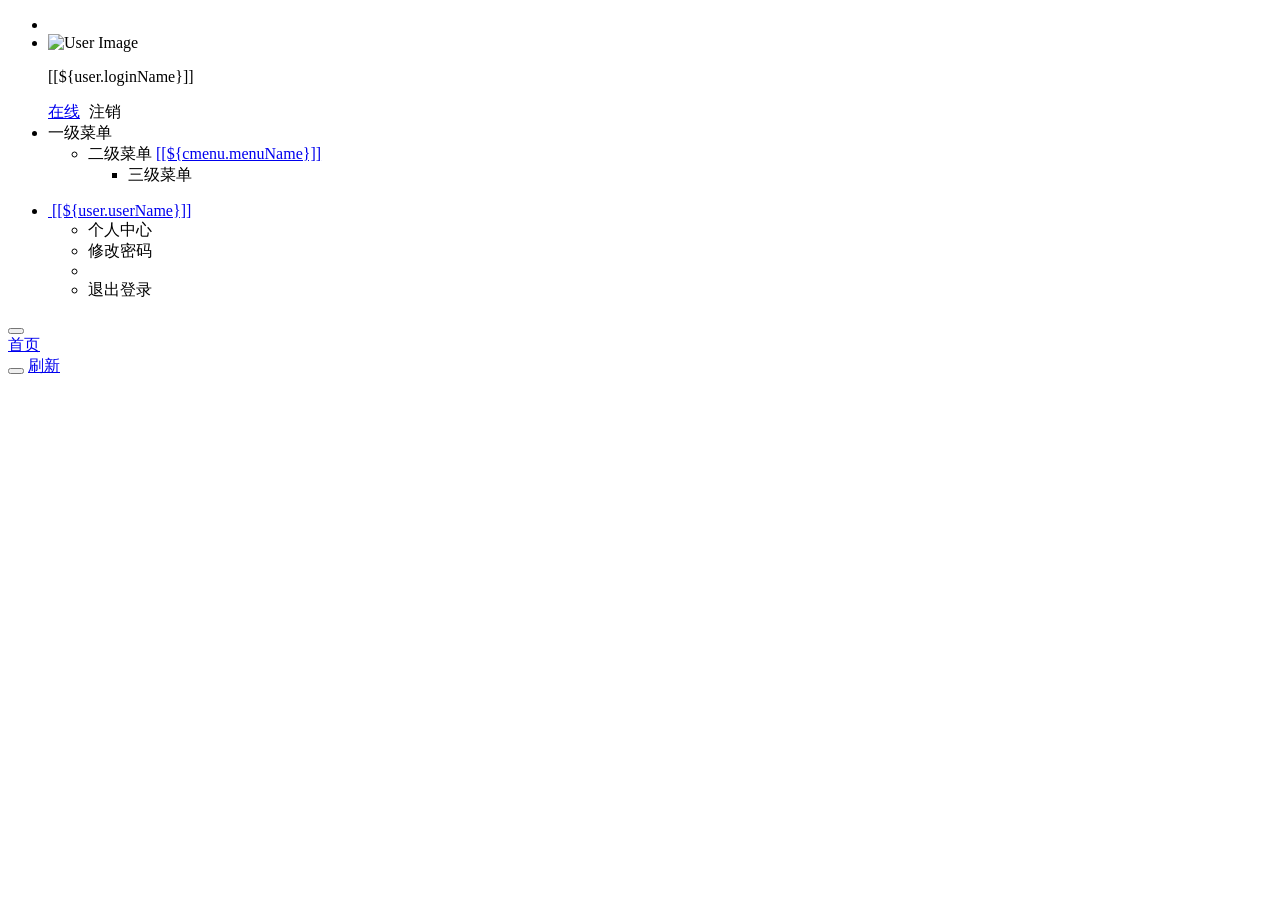
<file: gp_ctms-master/gp-admin/src/main/resources/templates/index.html>
<!DOCTYPE html>
<html  lang="zh" xmlns:th="http://www.thymeleaf.org">
<head>
    <meta charset="utf-8">
    <meta name="viewport" content="width=device-width, initial-scale=1.0">
    <meta name="renderer" content="webkit">
    <title th:text="${@config.getKey('sys.name')}">系统首页</title>
    <!--[if lt IE 9]>
    <meta http-equiv="refresh" content="0;ie.html"/>
    <![endif]-->
    <link th:href="@{favicon.ico}" rel="stylesheet"/>
    <link th:href="@{/css/bootstrap.min.css}" rel="stylesheet"/>
    <link th:href="@{/css/jquery.contextMenu.min.css}" rel="stylesheet"/>
    <link th:href="@{/css/font-awesome.min.css}" rel="stylesheet"/>
    <link th:href="@{/css/animate.css}" rel="stylesheet"/>
    <link th:href="@{/css/style.css}" rel="stylesheet"/>
    <link th:href="@{/css/skins.css}" rel="stylesheet"/>
    <link th:href="@{/ruoyi/css/ry-ui.css?v=3.4.0}" rel="stylesheet"/>
    <link th:href="@{/ajax/libs/toastr/toastr.min.css}" rel="stylesheet"/>
    <style type="text/css">
    	.navbar-header {
    		width:auto;
    	}
    	
        .firstNav {
            overflow: hidden;
            display: flex;
            margin-top: 11px;
        }

        .firstNav li {
            list-style: none;
            float: left;
            font-size: 14px;
            border-radius: 5px;
            padding: 5px;
            box-sizing: border-box;
            margin-left: 20px;
        }

        .first-current {
           background-color: #1ab394; 
        }

        .firstNav .fa,
        .firstNav .nav-label {
            color: #fff;
        }
    	
    </style>
</head>
<body class="fixed-sidebar full-height-layout gray-bg" style="overflow: hidden" th:classappend="|${@config.getKey('sys.index.sideTheme')} ${@config.getKey('sys.index.skinName')}|">
<div id="wrapper">
    <!--左侧导航开始-->
    <nav class="navbar-default navbar-static-side" role="navigation">
        <div class="nav-close">
            <i class="fa fa-times-circle"></i>
        </div>
        <div class="sidebar-collapse" >
            <ul class="nav" id="side-menu">
                <li class="logo"   style="padding:0px;" >
				     <!-- <span class="logo-lg">MORAL</span>  -->
				     <img th:src="@{/logo.png}" style="height:100%;width:200px;" />
            	</li>
            	<li>
            		<div class="user-panel">
            			<a class="menuItem" title="个人中心" th:href="@{/system/user/profile}"> 
            				<div class="hide" th:text="个人中心"></div>
					        <div class="pull-left image">
		                    	<img th:src="(${user.avatar} == '') ? @{/img/profile.jpg} : @{${user.avatar}}" class="img-circle" alt="User Image"  style="max-height:45px" >
					        </div>
				        </a>
				        <div class="pull-left info">
				          <p>[[${user.loginName}]]</p>
				          <a href="#"><i class="fa fa-circle text-success"></i> 在线</a>
				          <a th:href="@{logout}" style="padding-left:5px;"><i class="fa fa-sign-out text-danger"></i> 注销</a>
				        </div>
				    </div>
            	</li>
            	<!-- 
                 <li class="active">
                    <a href="index.html"><i class="fa fa-home"></i> <span class="nav-label">主页</span> <span class="fa arrow"></span></a>
                    <ul class="nav nav-second-level">
                        <li class="active"><a class="menuItem" th:href="@{/system/main}">主页</a></li>
                    </ul>
                </li>
                 -->
                <li th:each="menu : ${menus}" class="navigation" th:name="${menu.menuTopId}" >
                	<a th:class="@{${menu.url != '' && menu.url != '#'} ? ${menu.target}}" th:href="@{${menu.url == ''} ? |#| : ${menu.url}}">
                		<i class="fa fa-bar-chart-o" th:class="${menu.icon}"></i>
                    	<span class="nav-label" th:text="${menu.menuName}">一级菜单</span> 
                    	<span th:class="${menu.url == '' || menu.url == '#'} ? |fa arrow|"></span>
                	</a>
                    <ul class="nav nav-second-level collapse">
						<li th:each="cmenu : ${menu.children}">
							<a th:if="${#lists.isEmpty(cmenu.children)}" th:class="${cmenu.target == ''} ? |menuItem| : ${cmenu.target}" th:utext="${cmenu.menuName}" th:href="@{${cmenu.url}}">二级菜单</a>
							<a th:if="${not #lists.isEmpty(cmenu.children)}" href="#">[[${cmenu.menuName}]]<span class="fa arrow"></span></a>
							<ul th:if="${not #lists.isEmpty(cmenu.children)}" class="nav nav-third-level">
								<li th:each="emenu : ${cmenu.children}"><a th:class="${emenu.target == ''} ? |menuItem| : ${emenu.target}" th:text="${emenu.menuName}" th:href="@{${emenu.url}}">三级菜单</a></li>
							</ul>
						</li>
					</ul>      
                </li>
                
                
                
            </ul>
        </div>
    </nav>
    <!--左侧导航结束-->
    
    <!--右侧部分开始-->
    <div id="page-wrapper" class="gray-bg dashbard-1">
        <div class="row border-bottom">
            <nav class="navbar navbar-static-top" role="navigation" style="margin-bottom: 0">
                <div class="navbar-header">
                    <a class="navbar-minimalize minimalize-styl-2" style="color:#FFF;" href="#" title="收起菜单">
                    	<i class="fa fa-bars"></i>
                    </a>
                    
                    <!-- 顶部菜单部分****************************************  
                    <ul class="firstNav">
                       <li  th:name="|top${topmenu.menuId}|"  th:class="${topmenuStatus.first}?'first-current':''"  th:each="topmenu,topmenuStatus : ${topMenus}" >
                           <a >
                               <i class="fa fa-bar-chart-o" th:class="${topmenu.icon}"></i>
                               <span class="nav-label" th:text="${topmenu.menuName}">主页</span>
                           </a>
                       </li>
                    </ul>-->
                    <!-- 顶部菜单部分*************************************** -->
                </div>
                
                <ul class="nav navbar-top-links navbar-right welcome-message">
	                <!-- 
	                	<li><a title="全屏显示" href="javascript:void(0)" id="fullScreen"><i class="fa fa-arrows-alt"></i> 全屏显示</a></li>
                     -->
                     
                    <li class="dropdown user-menu">
						<a href="javascript:void(0)" class="dropdown-toggle" data-hover="dropdown">
							<img th:src="(${user.avatar} == '') ? @{/img/profile.jpg} : @{${user.avatar}}" class="user-image">
							<span class="hidden-xs">[[${user.userName}]]</span>
						</a>
						<ul class="dropdown-menu">
							<li class="mt5">
								<a th:href="@{/system/user/profile}" class="menuItem">
								<i class="fa fa-user"></i> 个人中心</a>
							</li>
							<li>
								<a onclick="resetPwd()" class="menuItem">
								<i class="fa fa-key"></i> 修改密码</a>
							</li>
							<li class="divider"></li>
							<li>
								<a th:href="@{logout}">
								<i class="fa fa-sign-out"></i> 退出登录</a>
							</li>
						</ul>
					</li>
                </ul>
            </nav>
        </div>
        <div class="row content-tabs">
            <button class="roll-nav roll-left tabLeft">
                <i class="fa fa-backward"></i>
            </button>
            <nav class="page-tabs menuTabs">
                <div class="page-tabs-content">
                    <a href="javascript:;" class="active menuTab" data-id="/system/main">首页</a>
                </div>
            </nav>
            <button class="roll-nav roll-right tabRight">
                <i class="fa fa-forward"></i>
            </button>
            <a href="#" class="roll-nav roll-right tabReload"><i class="fa fa-refresh"></i> 刷新</a>
        </div>
        
        <a id="ax_close_max" class="ax_close_max" href="#" title="关闭全屏"> <i class="fa fa-times-circle-o"></i> </a>
                    
        <div class="row mainContent" id="content-main">
            <iframe class="RuoYi_iframe" name="iframe0" width="100%" height="100%" data-id="/system/main"
                    th:src="@{/system/main}" frameborder="0" seamless></iframe>
        </div>
        <div class="footer">
            <div class="pull-right" th:text="${@config.getKey('sys.copyright')}"></div>
        </div>
    </div>
    <!--右侧部分结束-->
</div>
<!-- 全局js -->
<script th:src="@{/js/jquery.min.js}"></script>
<script th:src="@{/js/bootstrap.min.js}"></script>
<script th:src="@{/js/plugins/metisMenu/jquery.metisMenu.js}"></script>
<script th:src="@{/js/plugins/slimscroll/jquery.slimscroll.min.js}"></script>
<script th:src="@{/js/jquery.contextMenu.min.js}"></script>
<script th:src="@{/ajax/libs/blockUI/jquery.blockUI.js}"></script>
<script th:src="@{/ajax/libs/layer/layer.min.js}"></script>
<script th:src="@{/ruoyi/js/ry-ui.js?v=3.4.0}"></script>
<script th:src="@{/ruoyi/index.js}"></script>
<script th:src="@{/ajax/libs/fullscreen/jquery.fullscreen.js}"></script>
<script th:src="@{/ajax/libs/toastr/toastr.min.js}"></script>
<script th:inline="javascript"> 
var ctx = [[@{/}]];
/*用户管理-重置密码*/
function resetPwd() {
    var url = ctx + 'system/user/profile/resetPwd';
    $.modal.open("重置密码", url, '800', '500');
}

$(function(){
	$('.firstNav').on('click', 'li', function () {
         // 类名切换
         $(this).addClass('first-current').siblings().removeClass('first-current')
         id = $(this).attr('name').substring(3);
         var url = $(this).attr("data-url");
         if(url == null || url == ''){
         	// 遍历所有navigation
             $('.navigation').hide();
             $.each($('.navigation'), function (index, item) {
                 if (id == $(item).attr('name')) {
                     $(document.getElementsByName(id)).show();
                 }
             })
         } else {
         	window.open(ctx + url);                  	
         }
    })
});



</script>
</body>
</html>
</file>
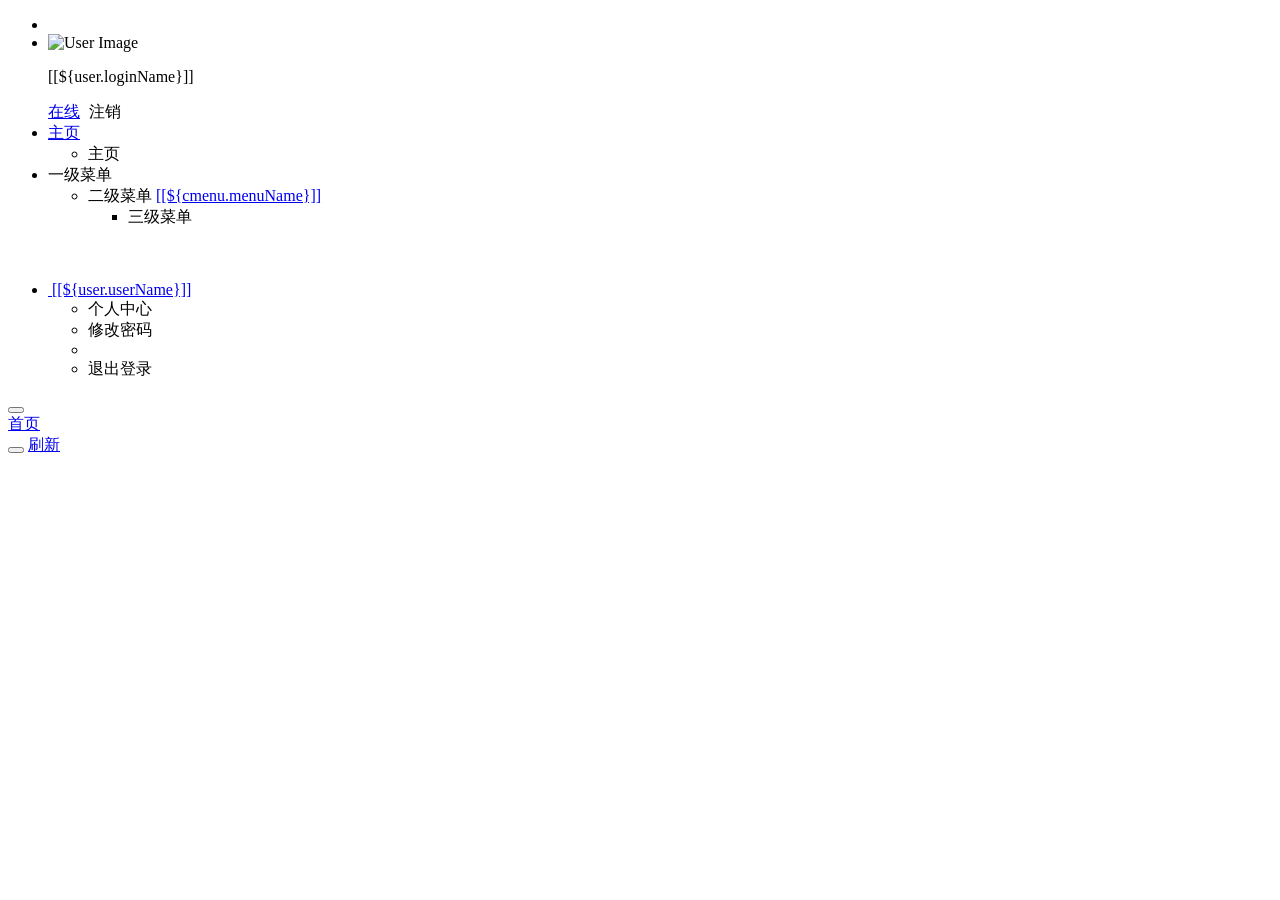
<file: gp_ctms-master/gp-admin/src/main/resources/templates/index_v2.html>
<!DOCTYPE html>
<html  lang="zh" xmlns:th="http://www.thymeleaf.org">
<head>
    <meta charset="utf-8">
    <meta name="viewport" content="width=device-width, initial-scale=1.0">
    <meta name="renderer" content="webkit">
    <title th:text="${@config.getKey('sys.name')}">系统首页</title>
    <!--[if lt IE 9]>
    <meta http-equiv="refresh" content="0;ie.html"/>
    <![endif]-->
    <link th:href="@{favicon.ico}" rel="stylesheet"/>
    <link th:href="@{/css/bootstrap.min.css}" rel="stylesheet"/>
    <link th:href="@{/css/jquery.contextMenu.min.css}" rel="stylesheet"/>
    <link th:href="@{/css/font-awesome.min.css}" rel="stylesheet"/>
    <link th:href="@{/css/animate.css}" rel="stylesheet"/>
    <link th:href="@{/css/style.css}" rel="stylesheet"/>
    <link th:href="@{/css/skins.css}" rel="stylesheet"/>
    <link th:href="@{/ruoyi/css/ry-ui.css?v=3.4.0}" rel="stylesheet"/>
    <link th:href="@{/ajax/libs/toastr/toastr.min.css}" rel="stylesheet"/>
    <style type="text/css">
        .navbar-header {
            width:auto;
        }
    </style>
</head>
<body class="fixed-sidebar full-height-layout gray-bg" style="overflow: hidden" th:classappend="|${@config.getKey('sys.index.sideTheme')} ${@config.getKey('sys.index.skinName')}|">
<div id="wrapper">
    <!--左侧导航开始-->
    <nav class="navbar-default navbar-static-side" role="navigation">
        <div class="nav-close">
            <i class="fa fa-times-circle"></i>
        </div>
        <div class="sidebar-collapse" >
            <ul class="nav" id="side-menu">
                <li class="logo">
                     <!-- <span class="logo-lg">MORAL</span>  -->
                     <img th:src="@{${@config.getKey('sys.logo')}}" style="height:100%;width:100%" />
                </li>
                <li>
                    <div class="user-panel">
                        <a class="menuItem" title="个人中心" th:href="@{/system/user/profile}"> 
                            <div class="hide" th:text="个人中心"></div>
                            <div class="pull-left image">
                                <img th:src="(${user.avatar} == '') ? @{/img/profile.jpg} : @{${user.avatar}}" class="img-circle" alt="User Image"  style="max-height:45px" >
                            </div>
                        </a>
                        <div class="pull-left info">
                          <p>[[${user.loginName}]]</p>
                          <a href="#"><i class="fa fa-circle text-success"></i> 在线</a>
                          <a th:href="@{logout}" style="padding-left:5px;"><i class="fa fa-sign-out text-danger"></i> 注销</a>
                        </div>
                    </div>
                </li>
                 <li class="active">
                    <a href="index.html"><i class="fa fa-home"></i> <span class="nav-label">主页</span> <span class="fa arrow"></span></a>
                    <ul class="nav nav-second-level">
                        <li class="active"><a class="menuItem" th:href="@{/system/main}">主页</a></li>
                    </ul>
                </li>
                <li th:each="menu : ${menus}">
                    <a th:class="@{${menu.url != '' && menu.url != '#'} ? ${menu.target}}" th:href="@{${menu.url == ''} ? |#| : ${menu.url}}">
                        <i class="fa fa-bar-chart-o" th:class="${menu.icon}"></i>
                        <span class="nav-label" th:text="${menu.menuName}">一级菜单</span> 
                        <span th:class="${menu.url == '' || menu.url == '#'} ? |fa arrow|"></span>
                    </a>
                    <ul class="nav nav-second-level collapse">
                        <li th:each="cmenu : ${menu.children}">
                            <a th:if="${#lists.isEmpty(cmenu.children)}" th:class="${cmenu.target == ''} ? |menuItem| : ${cmenu.target}" th:utext="${cmenu.menuName}" th:href="@{${cmenu.url}}">二级菜单</a>
                            <a th:if="${not #lists.isEmpty(cmenu.children)}" href="#">[[${cmenu.menuName}]]<span class="fa arrow"></span></a>
                            <ul th:if="${not #lists.isEmpty(cmenu.children)}" class="nav nav-third-level">
                                <li th:each="emenu : ${cmenu.children}"><a th:class="${emenu.target == ''} ? |menuItem| : ${emenu.target}" th:text="${emenu.menuName}" th:href="@{${emenu.url}}">三级菜单</a></li>
                            </ul>
                        </li>
                    </ul>
                </li>
            </ul>
        </div>
    </nav>
    <!--左侧导航结束-->
    
    <!--右侧部分开始-->
    <div id="page-wrapper" class="gray-bg dashbard-1">
        <div class="row border-bottom">
            <nav class="navbar navbar-static-top" role="navigation" style="margin-bottom: 0">
                <div class="navbar-header">
                    <a class="navbar-minimalize minimalize-styl-2" style="color:#FFF;" href="#" title="收起菜单">
                        <i class="fa fa-bars"></i>
                    </a>
                </div>
                
                <div class="navbar-header">
                    <a class=" minimalize-styl-2" style="color:#FFF;" href="#" title="系统管理"   >
                        <i class="fa"></i>系统管理
                    </a>
                    <a class=" minimalize-styl-2" style="color:#FFF;" th:href="@{/chart/overview/index}"   target="_blank" title="驾驶舱"   >
                        <i class="fa"></i>驾驶舱
                    </a>
                </div>
                <ul class="nav navbar-top-links navbar-right welcome-message">
                    <!-- 
                        <li><a title="全屏显示" href="javascript:void(0)" id="fullScreen"><i class="fa fa-arrows-alt"></i> 全屏显示</a></li>
                     -->
                     
                    <li class="dropdown user-menu">
                        <a href="javascript:void(0)" class="dropdown-toggle" data-hover="dropdown">
                            <img th:src="(${user.avatar} == '') ? @{/img/profile.jpg} : @{${user.avatar}}" class="user-image">
                            <span class="hidden-xs">[[${user.userName}]]</span>
                        </a>
                        <ul class="dropdown-menu">
                            <li class="mt5">
                                <a th:href="@{/system/user/profile}" class="menuItem">
                                <i class="fa fa-user"></i> 个人中心</a>
                            </li>
                            <li>
                                <a onclick="resetPwd()" class="menuItem">
                                <i class="fa fa-key"></i> 修改密码</a>
                            </li>
                            <li class="divider"></li>
                            <li>
                                <a th:href="@{logout}">
                                <i class="fa fa-sign-out"></i> 退出登录</a>
                            </li>
                        </ul>
                    </li>
                </ul>
            </nav>
        </div>
        <div class="row content-tabs">
            <button class="roll-nav roll-left tabLeft">
                <i class="fa fa-backward"></i>
            </button>
            <nav class="page-tabs menuTabs">
                <div class="page-tabs-content">
                    <a href="javascript:;" class="active menuTab" data-id="/system/main">首页</a>
                </div>
            </nav>
            <button class="roll-nav roll-right tabRight">
                <i class="fa fa-forward"></i>
            </button>
            <a href="#" class="roll-nav roll-right tabReload"><i class="fa fa-refresh"></i> 刷新</a>
        </div>
        
        <a id="ax_close_max" class="ax_close_max" href="#" title="关闭全屏"> <i class="fa fa-times-circle-o"></i> </a>
                    
        <div class="row mainContent" id="content-main">
            <iframe class="RuoYi_iframe" name="iframe0" width="100%" height="100%" data-id="/system/main"
                    th:src="@{/system/main}" frameborder="0" seamless></iframe>
        </div>
        <div class="footer">
            <div class="pull-right" th:text="${@config.getKey('sys.copyright')}"></div>
        </div>
    </div>
    <!--右侧部分结束-->
</div>
<!-- 全局js -->
<script th:src="@{/js/jquery.min.js}"></script>
<script th:src="@{/js/bootstrap.min.js}"></script>
<script th:src="@{/js/plugins/metisMenu/jquery.metisMenu.js}"></script>
<script th:src="@{/js/plugins/slimscroll/jquery.slimscroll.min.js}"></script>
<script th:src="@{/js/jquery.contextMenu.min.js}"></script>
<script th:src="@{/ajax/libs/blockUI/jquery.blockUI.js}"></script>
<script th:src="@{/ajax/libs/layer/layer.min.js}"></script>
<script th:src="@{/ruoyi/js/ry-ui.js?v=3.4.0}"></script>
<script th:src="@{/ruoyi/index.js}"></script>
<script th:src="@{/ajax/libs/fullscreen/jquery.fullscreen.js}"></script>
<script th:src="@{/ajax/libs/toastr/toastr.min.js}"></script>
<script th:inline="javascript"> 
var ctx = [[@{/}]];
/*用户管理-重置密码*/
function resetPwd() {
    var url = ctx + 'system/user/profile/resetPwd';
    $.modal.open("重置密码", url, '800', '500');
}

$(function(){
    connect();
});

/* websocket连接*/
function connect(){
    var userId = [[${user.userId}]];
    var url = "ws://127.0.0.1:8888/websocket/" + userId;
    if ('WebSocket' in window){
        ws = new WebSocket(url);
    } else if ('MozWebSocket' in window){
        ws = new MozWebSocket(url);
    } else{
        // alert("该浏览器不支持websocket");
    }
    ws.onmessage = function(evt) {
        toastr.options = {  
                closeButton: false,  
                debug: false,  
                progressBar: false,  
                positionClass: "toast-bottom-right",  
                showDuration: "300",  
                hideDuration: "1000",  
                timeOut: "5000",  
                extendedTimeOut: "1000",  
                showEasing: "swing",  
                hideEasing: "linear",  
                showMethod: "fadeIn",  
                hideMethod: "fadeOut"  
            };
         toastr.info(evt.data); 
        // 标题通知
        document.title = '【新消息】';
    };
}


</script>
</body>
</html>
</file>
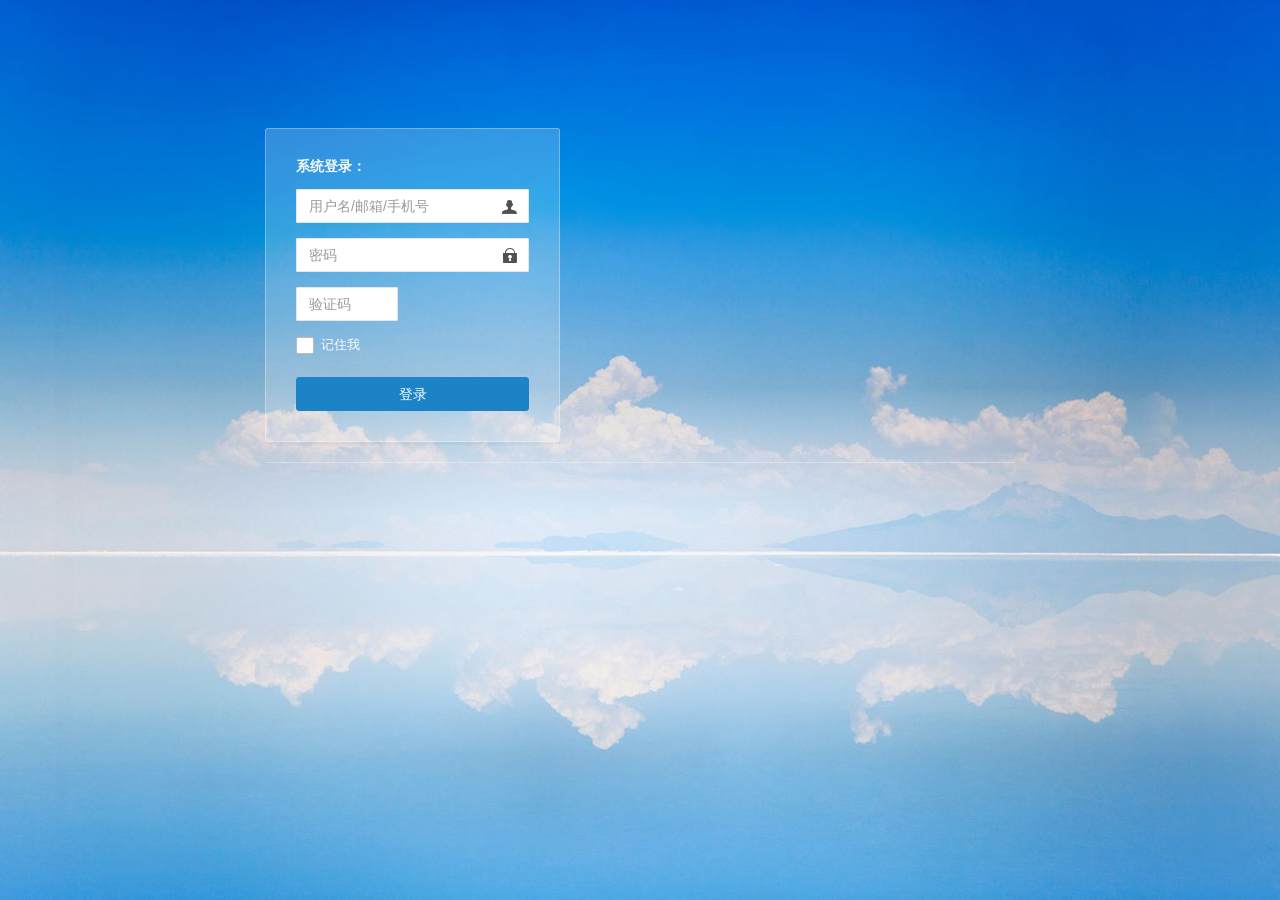
<file: gp_ctms-master/gp-admin/src/main/resources/templates/login.html>
<!DOCTYPE html>
<html  lang="zh" xmlns:th="http://www.thymeleaf.org">
<head>
    <meta charset="utf-8">
    <meta name="viewport" content="width=device-width, initial-scale=1.0, maximum-scale=1.0">
    
    <title th:text="|${@config.getKey('sys.name')}登录|">登录</title>
    <meta name="description" th:content="${@config.getKey('sys.name')}">
    <link href="../static/css/bootstrap.min.css" th:href="@{/css/bootstrap.min.css}" rel="stylesheet"/>
    <link href="../static/css/font-awesome.min.css" th:href="@{/css/font-awesome.min.css}" rel="stylesheet"/>
    <link href="../static/css/style.css" th:href="@{/css/style.css}" rel="stylesheet"/>
    <link href="../static/css/login.min.css" th:href="@{/css/login.min.css}" rel="stylesheet"/>
    <link href="../static/ruoyi/css/ry-ui.css" th:href="@{/ruoyi/css/ry-ui.css?v=3.4.0}" rel="stylesheet"/>
    <!--[if lt IE 9]>
    <meta http-equiv="refresh" content="0;ie.html" />
    <![endif]-->
    <link rel="shortcut icon" href="../static/favicon.ico" th:href="@{favicon.ico}"/>
    <style type="text/css">label.error { position:inherit;  }</style>
    <script>
        if(window.top!==window.self){window.top.location=window.location};
    </script>
</head>

<body class="signin">

    <div class="signinpanel">
        <div class="row">
            <div class="col-sm-5">
                <form id="signupForm">
                    <h4 class="no-margins">系统登录：</h4>
                    <input type="text" id="username"    name="username" class="form-control uname"     placeholder="用户名/邮箱/手机号"     />
                    <input type="password" name="password" class="form-control pword"     placeholder="密码"     />
                    <div class="row m-t" th:if="${captchaEnabled==true}">
                        <div class="col-xs-6">
                            <input type="text" name="validateCode" class="form-control code" placeholder="验证码" maxlength="5" autocomplete="off">
                        </div>
                        <div class="col-xs-6">
                            <a href="javascript:void(0);" title="点击更换验证码">
                                <img th:src="@{captcha/captchaImage(type=${captchaType})}" class="imgcode" width="85%"/>
                            </a>
                        </div>
                    </div>
                    <div class="checkbox-custom" th:classappend="${captchaEnabled==false} ? 'm-t'">
                        <input type="checkbox" id="rememberme" name="rememberme"> <label for="rememberme">记住我</label>
                    </div>
                    <button class="btn btn-success btn-block" id="btnSubmit" data-loading="正在验证登录，请稍后...">登录</button>
                </form>
            </div>
        </div>
        <div class="signup-footer">
            <div class="pull-left" th:text="${@config.getKey('sys.copyright')}"></div>
        </div>
    </div>
<script th:inline="javascript"> 
	var ctx = [[@{/}]]; 
	var captchaType = [[${captchaType}]]; 
	function toregister(){
		window.location.href = ctx + "toregister"
	}

</script>
<!-- 全局js -->
<script src="../static/js/jquery.min.js" th:src="@{/js/jquery.min.js}"></script>
<script src="../static/js/bootstrap.min.js" th:src="@{/js/bootstrap.min.js}"></script>
<!-- 验证插件 -->
<script src="../static/ajax/libs/validate/jquery.validate.min.js" th:src="@{/ajax/libs/validate/jquery.validate.min.js}"></script>
<script src="../static/ajax/libs/validate/messages_zh.min.js" th:src="@{/ajax/libs/validate/messages_zh.min.js}"></script>
<script src="../static/ajax/libs/layer/layer.min.js" th:src="@{/ajax/libs/layer/layer.min.js}"></script>
<script src="../static/ajax/libs/blockUI/jquery.blockUI.js" th:src="@{/ajax/libs/blockUI/jquery.blockUI.js}"></script>
<script src="../static/ruoyi/js/ry-ui.js" th:src="@{/ruoyi/js/ry-ui.js?v=3.4.0}"></script>
<script src="../static/ruoyi/login.js" th:src="@{/ruoyi/login.js}"></script>
</body>
</html>
</file>
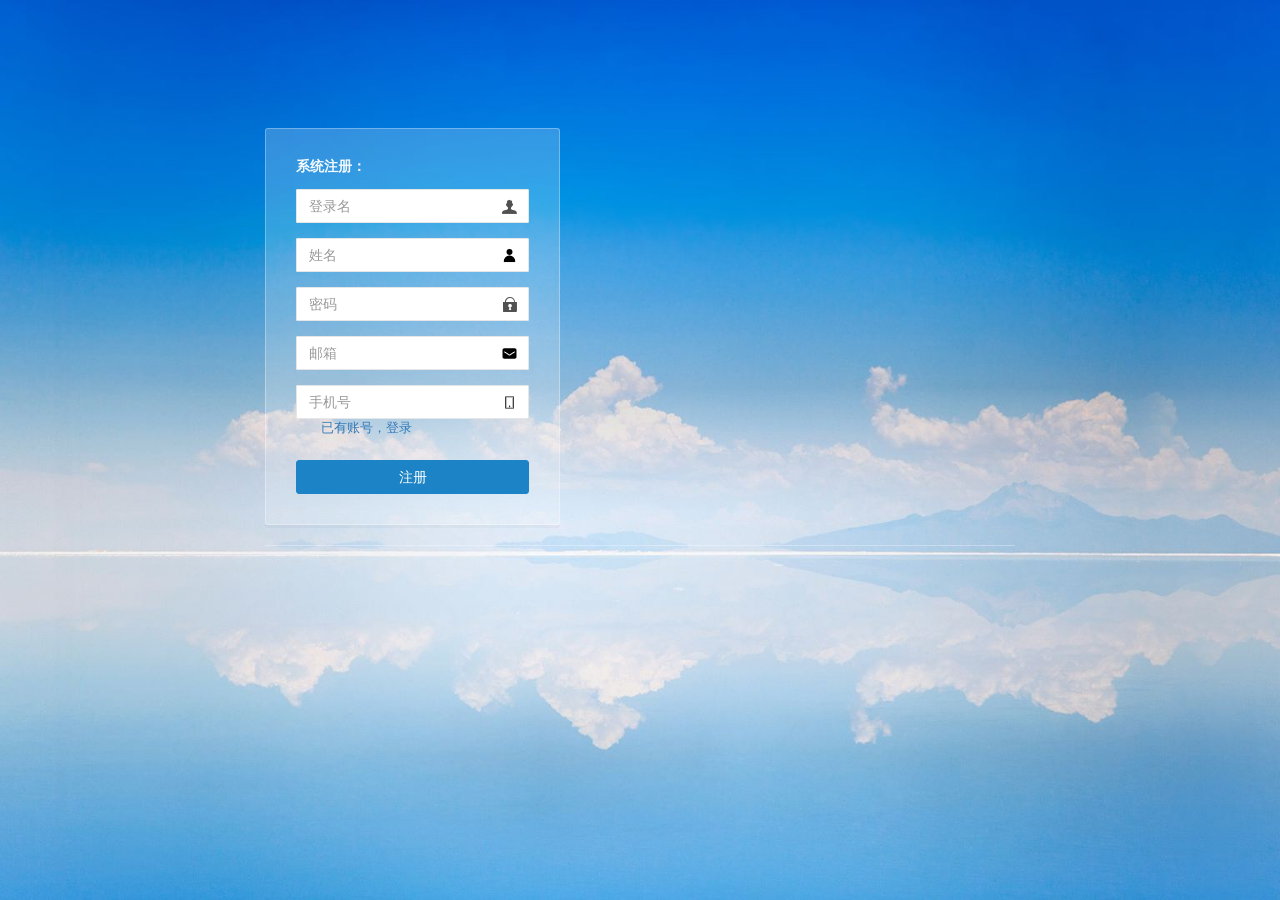
<file: gp_ctms-master/gp-admin/src/main/resources/templates/register.html>
<!DOCTYPE html>
<html  lang="zh" xmlns:th="http://www.thymeleaf.org">
<head>
    <meta charset="utf-8">
    <meta name="viewport" content="width=device-width, initial-scale=1.0, maximum-scale=1.0">
    
    <title th:text="|${@config.getKey('sys.name')}注册|">注册</title>
    <meta name="description" th:content="${@config.getKey('sys.name')}">
    <link href="../static/css/bootstrap.min.css" th:href="@{/css/bootstrap.min.css}" rel="stylesheet"/>
    <link href="../static/css/font-awesome.min.css" th:href="@{/css/font-awesome.min.css}" rel="stylesheet"/>
    <link href="../static/css/style.css" th:href="@{/css/style.css}" rel="stylesheet"/>
    <link href="../static/css/login.css" th:href="@{/css/login.css}" rel="stylesheet"/>
    <link href="../static/ruoyi/css/ry-ui.css" th:href="@{/ruoyi/css/ry-ui.css?v=3.4.0}" rel="stylesheet"/>
    <!--[if lt IE 9]>
    <meta http-equiv="refresh" content="0;ie.html" />
    <![endif]-->
    <link rel="shortcut icon" href="../static/favicon.ico" th:href="@{favicon.ico}"/>
    <style type="text/css">label.error { position:inherit;  }</style>
    <script>
        if(window.top!==window.self){window.top.location=window.location};
    </script>
</head>

<body class="signin">

    <div class="signinpanel">
        <div class="row">
            <div class="col-sm-5">
                <form id="signupForm">
                    <h4 class="no-margins">系统注册：</h4>
                    <input type="text" id="loginName"    name="loginName" class="form-control uname"     placeholder="登录名"     />
                    <input type="text" id="userName"     name="userName" class="form-control username"     placeholder="姓名"     />
                    <input type="password" name="password" class="form-control pword"     placeholder="密码"     />
                    <input type="email" name="email" class="form-control email"     placeholder="邮箱"     />
                    <input type="number" name="phonenumber" class="form-control phone"     placeholder="手机号"     />
                    <div class="checkbox-custom" th:classappend="${captchaEnabled==false} ? 'm-t'">
                        <a onclick="tologin()">已有账号，登录</a>
                    </div>
                    <button class="btn btn-success btn-block" onclick="regis()" data-loading="正在验证注册，请稍后...">注册</button>
                </form>
            </div>
        </div>
        <div class="signup-footer">
            <div class="pull-left" th:text="${@config.getKey('sys.copyright')}"></div>
        </div>
    </div>
<script th:inline="javascript"> 
	var ctx = [[@{/}]]; 
	var captchaType = [[${captchaType}]]; 
	function tologin(){
		window.location.href = ctx + "login"
	}
	
	function regis() {
		var loginName = $.common.trim($("#loginName").val());
		var userName = $.common.trim($("#userName").val());
	    var password = $.common.trim($("input[name='password']").val());
	    var email = $.common.trim($("#email").val());
	    var phonenumber = $.common.trim($("#phonenumber").val());
	    $.ajax({
	        type: "post",
	        url: ctx + "register",
	        data: {
	            "loginName": loginName,
	            "userName": userName,
	            "password": password,
	            "email" : email,
	            "phonenumber": phonenumber
	        },
	        success: function(r) {
	            if (r.code == 0) {
	                location.href = ctx + 'login';
	            } else {
	            	$.modal.msg(r.msg);
	            }
	        }
	    });
	}
</script>
<!-- 全局js -->
<script src="../static/js/jquery.min.js" th:src="@{/js/jquery.min.js}"></script>
<script src="../static/js/bootstrap.min.js" th:src="@{/js/bootstrap.min.js}"></script>
<!-- 验证插件 -->
<script src="../static/ajax/libs/validate/jquery.validate.min.js" th:src="@{/ajax/libs/validate/jquery.validate.min.js}"></script>
<script src="../static/ajax/libs/validate/messages_zh.min.js" th:src="@{/ajax/libs/validate/messages_zh.min.js}"></script>
<script src="../static/ajax/libs/layer/layer.min.js" th:src="@{/ajax/libs/layer/layer.min.js}"></script>
<script src="../static/ajax/libs/blockUI/jquery.blockUI.js" th:src="@{/ajax/libs/blockUI/jquery.blockUI.js}"></script>
<script src="../static/ruoyi/js/ry-ui.js" th:src="@{/ruoyi/js/ry-ui.js?v=3.4.0}"></script>
</body>
</html>
</file>
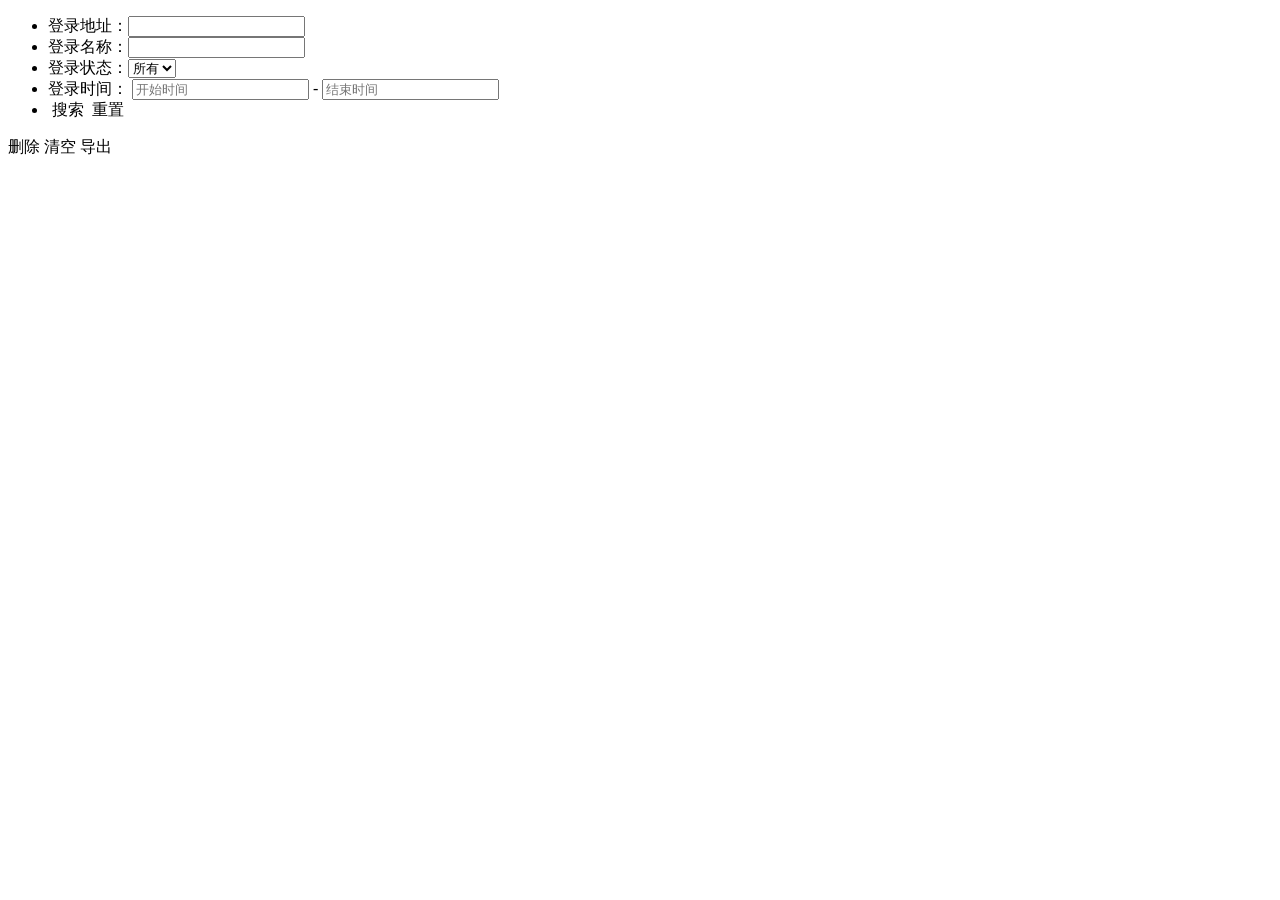
<file: gp_ctms-master/gp-admin/src/main/resources/templates/monitor/logininfor/logininfor.html>
<!DOCTYPE html>
<html lang="zh" xmlns:th="http://www.thymeleaf.org" xmlns:shiro="http://www.pollix.at/thymeleaf/shiro">
<head>
	<th:block th:include="include :: header('登录日志列表')" />
</head>
<body class="gray-bg">
	<div class="container-div">
		<div class="row">
			<div class="col-sm-12 search-collapse">
				<form id="logininfor-form">
					<div class="select-list">
						<ul>
							<li>
								<label>登录地址：</label><input type="text" name="ipaddr"/>
							</li>
							<li>
								<label>登录名称：</label><input type="text" name="loginName"/>
							</li>
							<li>
								<label>登录状态：</label><select name="status" th:with="type=${@dict.getType('sys_common_status')}">
									<option value="">所有</option>
									<option th:each="dict : ${type}" th:text="${dict.dictLabel}" th:value="${dict.dictValue}"></option>
								</select>
							</li>
							<li class="select-time">
								<label>登录时间： </label>
								<input type="text" class="time-input" id="startTime" placeholder="开始时间" name="params[beginTime]"/>
								<span>-</span>
								<input type="text" class="time-input" id="endTime" placeholder="结束时间" name="params[endTime]"/>
							</li>
							<li>
								<a class="btn btn-primary btn-rounded btn-sm" onclick="$.table.search()"><i class="fa fa-search"></i>&nbsp;搜索</a>
								<a class="btn btn-warning btn-rounded btn-sm" onclick="$.form.reset()"><i class="fa fa-refresh"></i>&nbsp;重置</a>
							</li>
						</ul>
					</div>
				</form>
			</div>
			
			<div class="btn-group-sm" id="toolbar" role="group">
				<a class="btn btn-danger multiple disabled" onclick="$.operate.removeAll()" shiro:hasPermission="monitor:logininfor:remove">
		            <i class="fa fa-remove"></i> 删除
		        </a>
		        <a class="btn btn-danger" onclick="$.operate.clean()" shiro:hasPermission="monitor:logininfor:remove">
	                <i class="fa fa-trash"></i> 清空
	            </a>
	            <a class="btn btn-warning" onclick="$.table.exportExcel()" shiro:hasPermission="monitor:logininfor:export">
		            <i class="fa fa-download"></i> 导出
		        </a>
	        </div>
        
	        <div class="col-sm-12 select-table table-striped">
			    <table id="bootstrap-table" data-mobile-responsive="true"></table>
			</div>
		</div>
	</div>
	
	<th:block th:include="include :: footer" />
	<script th:inline="javascript">
	    var datas = [[${@dict.getType('sys_common_status')}]];
		var prefix = ctx + "monitor/logininfor";
	
		$(function() {
		    var options = {
		        url: prefix + "/list",
		        cleanUrl: prefix + "/clean",
		        removeUrl: prefix + "/remove",
		        exportUrl: prefix + "/export",
		        sortName: "loginTime",
		        sortOrder: "desc",
		        modalName: "登录日志",
		        escape: true,
		        showPageGo: true,
		        rememberSelected: true,
		        columns: [{
		        	field: 'state',
		            checkbox: true
		        },
		        {
		            field: 'infoId',
		            title: '访问编号'
		        },
		        {
		            field: 'loginName',
		            title: '登录名称'
		        },
		        {
                    field: 'ipaddr',
                    title: '登录地址'
                },
                {
                    field: 'loginLocation',
                    title: '登录地点'
                },
		        {
		            field: 'browser',
		            title: '浏览器'
		        },
		        {
		            field: 'os',
		            title: '操作系统'
		        },
		        {
		            field: 'status',
		            title: '登录状态',
		            align: 'center',
		            formatter: function(value, row, index) {
		            	return $.table.selectDictLabel(datas, value);
		            }
		        },
		        {
		            field: 'msg',
		            title: '操作信息'
		        },
		        {
		            field: 'loginTime',
		            title: '登录时间'
		        }]
		    };
		    $.table.init(options);
		});
	</script>
</body>
</html>
</file>
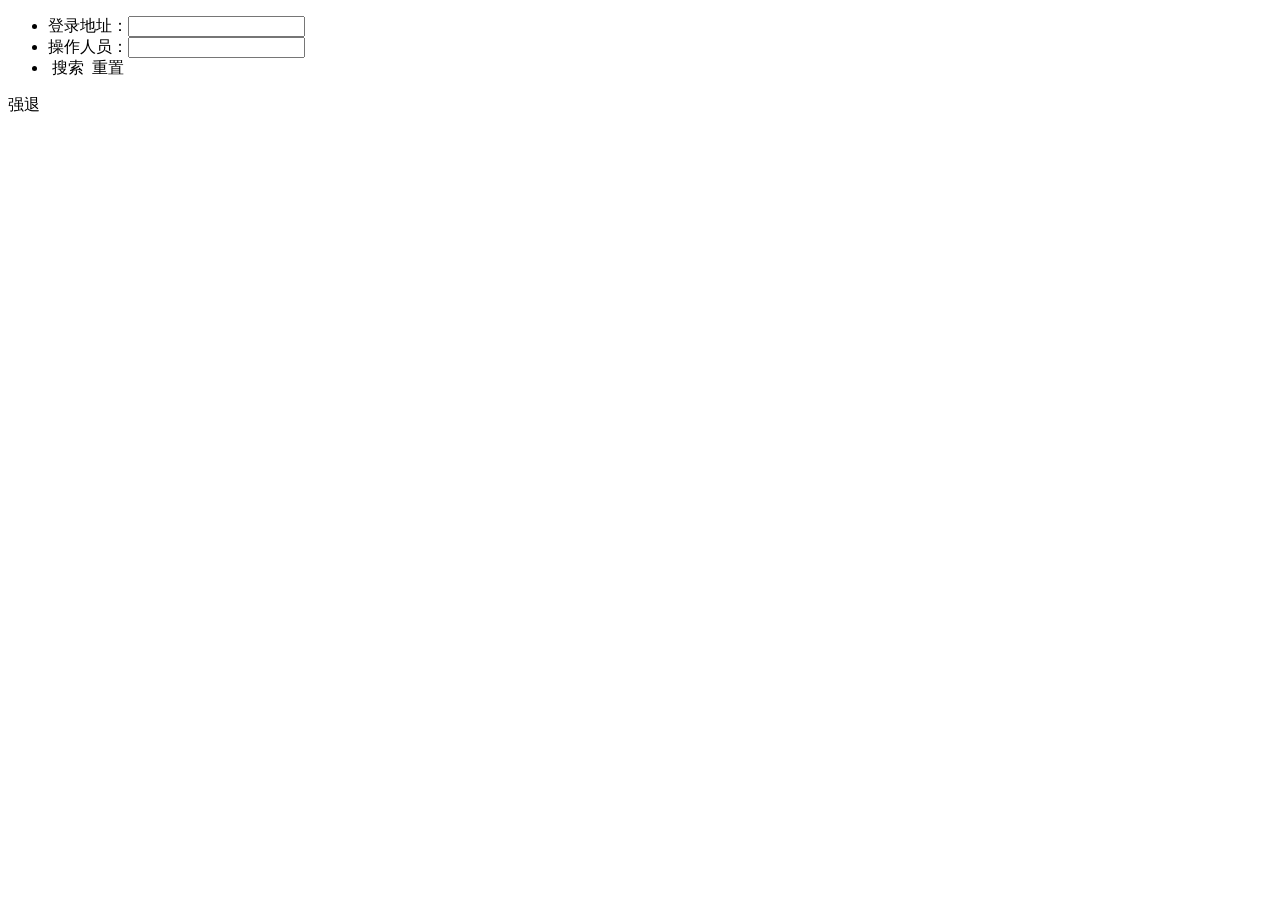
<file: gp_ctms-master/gp-admin/src/main/resources/templates/monitor/online/online.html>
<!DOCTYPE html>
<html lang="zh" xmlns:th="http://www.thymeleaf.org" xmlns:shiro="http://www.pollix.at/thymeleaf/shiro">
<head>
	<th:block th:include="include :: header('在线用户列表')" />
</head>
<body class="gray-bg">
    <div class="container-div">
		<div class="row">
			<div class="col-sm-12 search-collapse">
				<form id="online-form">
					<div class="select-list">
						<ul>
							<li>
								登录地址：<input type="text" name="ipaddr"/>
							</li>
							<li>
								操作人员：<input type="text" name="loginName"/>
							</li>
							<li>
								<a class="btn btn-primary btn-rounded btn-sm" onclick="$.table.search()"><i class="fa fa-search"></i>&nbsp;搜索</a>
								<a class="btn btn-warning btn-rounded btn-sm" onclick="$.form.reset()"><i class="fa fa-refresh"></i>&nbsp;重置</a>
							</li>
						</ul>
					</div>
				</form>
			</div>
			
	        <div class="btn-group-sm" id="toolbar" role="group">
	            <a class="btn btn-danger multiple disabled" onclick="javascript:batchForceLogout()" shiro:hasPermission="monitor:online:batchForceLogout">
	                <i class="fa fa-sign-out"></i> 强退
	            </a>
	        </div>
	        
	        <div class="col-sm-12 select-table table-striped">
			    <table id="bootstrap-table" data-mobile-responsive="true"></table>
			</div>
		</div>
	</div>
	<th:block th:include="include :: footer" />
	<script th:inline="javascript">
		var forceFlag = [[${@permission.hasPermi('monitor:online:forceLogout')}]];
		var prefix = ctx + "monitor/online";

		$(function() {
		    var options = {
		    	uniqueId: "sessionId",
		        url: prefix + "/list",
		        exportUrl: prefix + "/export",
		        sortName: "lastAccessTime",
		        sortOrder: "desc",
		        showExport: true,
		        escape: true,
		        columns: [{
		            checkbox: true
		        },
		        {
                    title: "序号",
                    formatter: function (value, row, index) {
                 	    return $.table.serialNumber(index);
                    }
                },
		        {
		            field: 'sessionId',
		            title: '会话编号'
		        },
		        {
		            field: 'loginName',
		            title: '登录名称'
		        },
		        {
		            field: 'deptName',
		            title: '部门名称'
		        },
		        {
		            field: 'ipaddr',
		            title: '主机'
		        },
		        {
		            field: 'loginLocation',
		            title: '登录地点'
		        },
		        {
		            field: 'browser',
		            title: '浏览器'
		        },
		        {
		            field: 'os',
		            title: '操作系统'
		        },
		        {
		            field: 'status',
		            title: '会话状态',
		            align: 'center',
		            formatter: function(value, row, index) {
		                if (value == 'on_line') {
		                    return '<span class="badge badge-primary">在线</span>';
		                } else if (value == 'off_line') {
		                    return '<span class="badge badge-danger">离线</span>';
		                }
		            }
		        },
		        {
		            field: 'startTimestamp',
		            title: '登录时间'
		        },
		        {
		            field: 'lastAccessTime',
		            title: '最后访问时间'
		        },
		        {
		            title: '操作',
		            align: 'center',
		            formatter: function(value, row, index) {
		                var msg = '<a class="btn btn-danger btn-xs ' + forceFlag + '" href="javascript:void(0)" onclick="forceLogout(\'' + row.sessionId + '\')"><i class="fa fa-sign-out"></i>强退</a> ';
		                return msg;
		            }
		        }]
		    };
		    $.table.init(options);
		});

		// 单条强退
		function forceLogout(sessionId) {
		    $.modal.confirm("确定要强制选中用户下线吗？", function() {
		    	var data = { "sessionId": sessionId };
		        $.operate.post(prefix + "/forceLogout", data);
		    })
		}

		// 批量强退
		function batchForceLogout() {
		    var rows = $.table.selectColumns("sessionId");
		    if (rows.length == 0) {
		        $.modal.alertWarning("请选择要强退的用户");
		        return;
		    }
		    $.modal.confirm("确认要强退选中的" + rows.length + "条数据吗?", function() {
		        var url = prefix + "/batchForceLogout";
		        var data = { "ids": rows };
		        $.operate.post(url, data);
		    });
		}
	</script>
</body>
</html>
</file>
